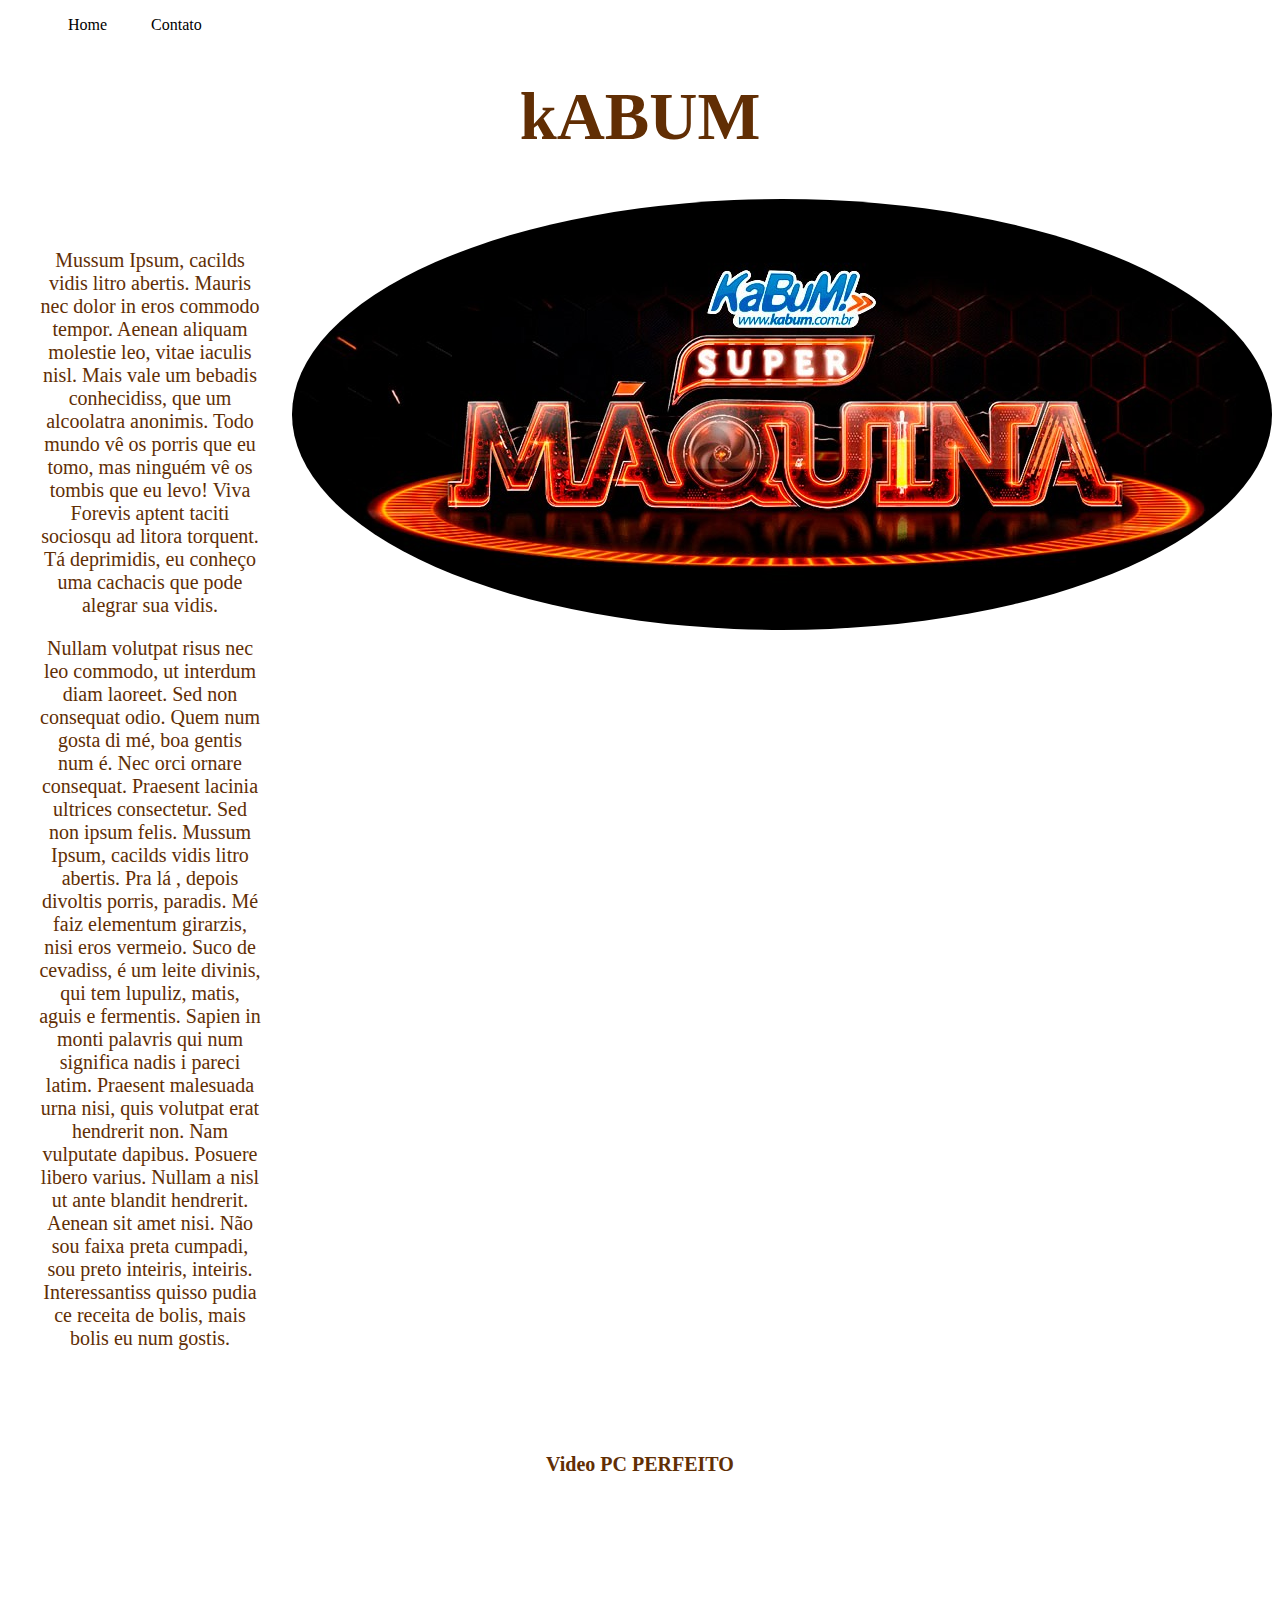
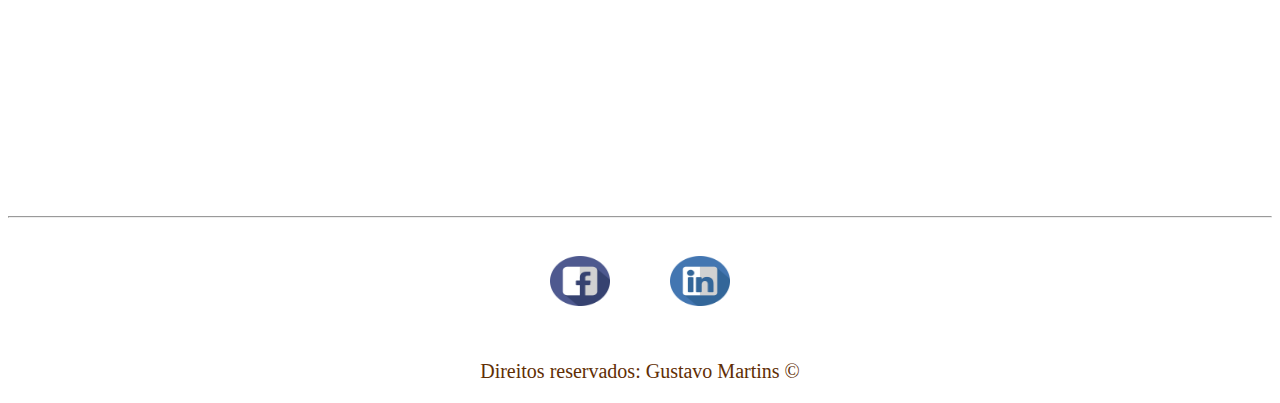
<file: index.html>
<!DOCTYPE html>
<html lang="pt-br">
<head>
    <meta charset="UTF-8">
    <meta name="viewport" content="width=device-width, initial-scale=1.0">
    <title >Kabum</title>
<link rel="stylesheet" href="asset/css/style.css">
    <style>
      .center{
            font-size: 20px;
            color: rgb(97, 46, 4);
            text-align: center;
        }
    </style>
    <style>
        p{
            font-size: 2px;
        }
    </style>

</head>

<body>
    <ul id="menu">
        <li>
             <a href="index.html">Home</a>
        </li>
        
        <li>
            <a href="contato.html">Contato</a>
       </li>

    </ul>

    <h1 style="font-size: 50pt;" class="center">kABUM</h1>
    <div class="container">
        <div class="p-30">
            <p class="center">
                Mussum Ipsum, cacilds vidis litro abertis. Mauris nec dolor in eros commodo tempor. Aenean aliquam molestie leo, vitae iaculis nisl. Mais vale um bebadis conhecidiss, que um alcoolatra anonimis. Todo mundo vê os porris que eu tomo, mas ninguém vê os tombis que eu levo! Viva Forevis aptent taciti sociosqu ad litora torquent. Tá deprimidis, eu conheço uma cachacis que pode alegrar sua vidis.
            </p>
            <p class="center">
                Nullam volutpat risus nec leo commodo, ut interdum diam laoreet. Sed non consequat odio. Quem num gosta di mé, boa gentis num é. Nec orci ornare consequat. Praesent lacinia ultrices consectetur. Sed non ipsum felis. Mussum Ipsum, cacilds vidis litro abertis. Pra lá , depois divoltis porris, paradis. Mé faiz elementum girarzis, nisi eros vermeio. Suco de cevadiss, é um leite divinis, qui tem lupuliz, matis, aguis e fermentis. Sapien in monti palavris qui num significa nadis i pareci latim.

                Praesent malesuada urna nisi, quis volutpat erat hendrerit non. Nam vulputate dapibus. Posuere libero varius. Nullam a nisl ut ante blandit hendrerit. Aenean sit amet nisi. Não sou faixa preta cumpadi, sou preto inteiris, inteiris. Interessantiss quisso pudia ce receita de bolis, mais bolis eu num gostis.
            </p>
        </div>

        <div>
            <img class="br-50 wh" src="asset/img/Maq.jpg" alt="Desconto Fone">
        </div>
       <link rel="stylesheet" href="asset/css/style.css">
       
    </div>


<br>
<br>


<h2 class="center">Video PC PERFEITO</h2>

<div class="container">
    <iframe width="560" height="315" 
    src="https://www.youtube.com/embed/5ysAK2r_bLY" 
    frameborder="0" 
    allow="accelerometer; autoplay; clipboard-write; encrypted-media; gyroscope; picture-in-picture" 
    allowfullscreen></iframe>
    
</div>
<hr>
<footer >
    <div class="container">

        <a href="https://www.facebook.com/profile.php?id=100004363878495">
            <img class ="tm-social p-30"src="asset/img/facebook.png" alt="Logo Facabook">
        </a>
<a href="https://www.linkedin.com/in/gustavo-martins-3a9980136">
    <img class="tm-social p-30" src="asset/img/linkedin.png" alt="Logo linkedIn">
</a>

    </div>
    <p class="center">
        Direitos reservados: Gustavo Martins &copy
    </p>
  
</footer>

    

</body>
</html>
</file>
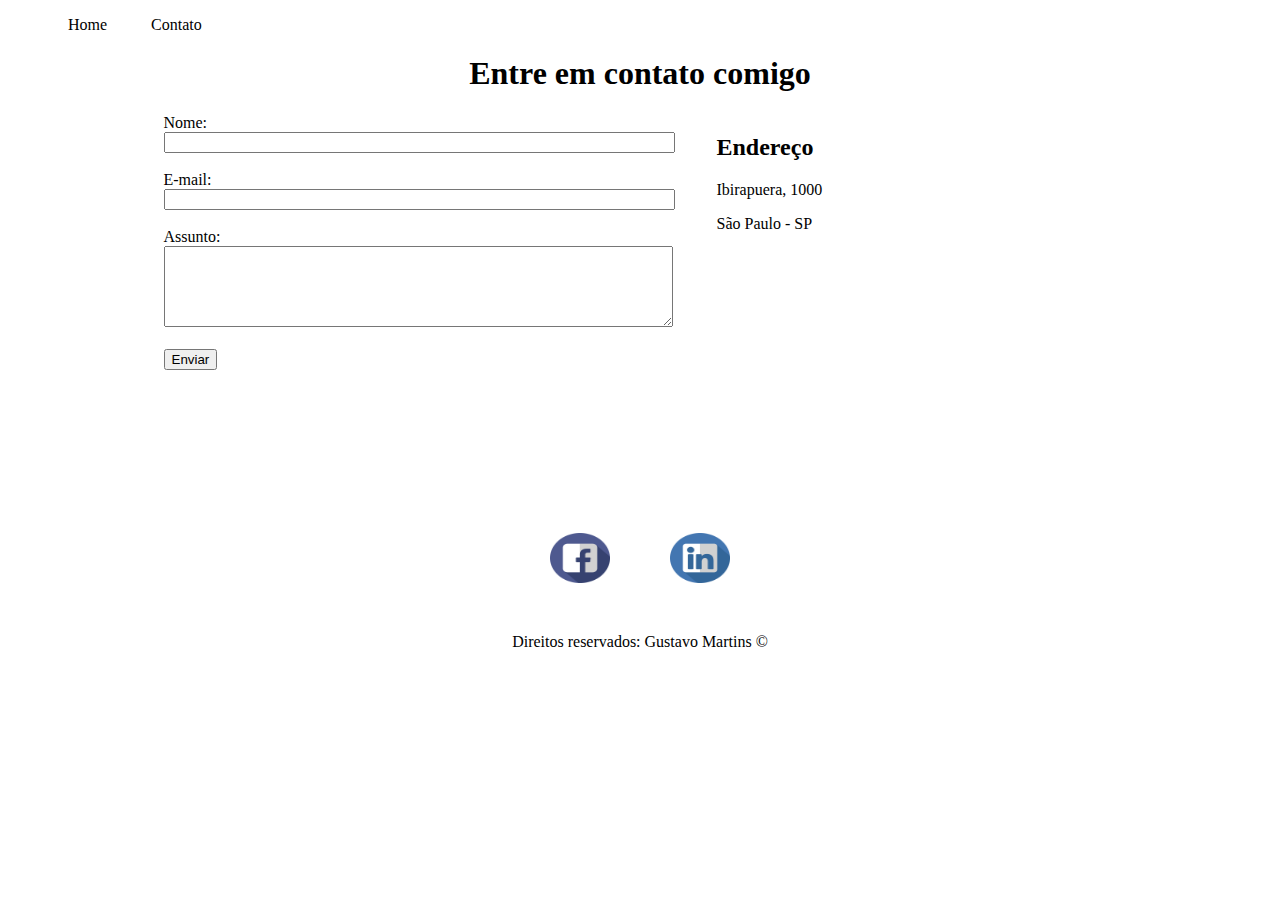
<file: contato.html>
<!DOCTYPE html>
<html lang="pt-br">
<head>
    <meta charset="UTF-8">
    <meta name="viewport" content="width=device-width, initial-scale=1.0">
    <title>Contato</title>
    <link rel="stylesheet" href="asset/css/style.css">
</head>
<body>  
    <ul id="menu">

        <li>
             <a href="index.html">Home</a>
        </li>
        
        <li>
            <a href="contato.html">Contato</a>
       </li>

    </ul>

    <h1 class="center">Entre em contato comigo</h1>
<div class="container">
    
    <div>
        <form></form>
        <label for="Nome">Nome:</label> <br>
        <input type="text" id="nome" onkeyup='validaNome()'>
       <div id='txtNome'></div>
        <br>
        <label for="email">E-mail:</label> <br>
        <input type="email" id="email" onkeyup="validaEmail()">
        <div id='txtEmail'></div>
        <br>
        <label for="Assunto">Assunto:</label> <br>
        <textarea name="Assunto" id="Assunto" cols="60" rows="5" onkeyup="validaAssunto()"></textarea>
        <div id='txtAssunto'></div>
        <br> 
        <button onclick="enviar()">Enviar</button>
        </form>
    </div>

    <div class="ml-50">
        <h2>Endereço</h2>
        <p>Ibirapuera, 1000</p>
        <p>São Paulo - SP</p>
        <iframe src="https://www.google.com/maps/embed?pb=!1m18!1m12!1m3!1d5170.953944338314!2d-46.66387159729519!3d-23.589387679985848!2m3!1f0!2f0!3f0!3m2!1i1024!2i768!4f13.1!3m3!1m2!1s0x94ce59f1069d11d1%3A0xcb936109af9ce541!2sParque%20Ibirapuera!5e0!3m2!1spt-BR!2sbr!4v1615312206061!5m2!1spt-BR!2sbr" 
        width="400" height="250" style="border:0;" 
        allowfullscreen="" loading="lazy" onmousemove="mapaZoom()" onmouseout="mapaNormal()" id='mapa'></iframe>
    
    </div>
    
</div>

<footer >
    <div class="container br-50">

        <a href="https://www.facebook.com/profile.php?id=100004363878495">
            <img class ="tm-social p-30"src="asset/img/facebook.png" alt="Logo Facabook">
        </a>
<a href="https://www.linkedin.com/in/gustavo-martins-3a9980136">
    <img class="tm-social p-30" src="asset/img/linkedin.png" alt="Logo linkedIn">
</a>

    </div>
    <p class="center">
        Direitos reservados: Gustavo Martins &copy
    </p>
  
</footer>

    <script src="asset/js/script.js"></script>

</body>
</html>
</file>
<file: asset/css/style.css>
/*Estilo da pagina index*/

.center{
    text-align: center;
}

.container {
    display: flex;
    flex-flow: row ;
    justify-content: center;
}

#menu li {
    display: inline;
    padding: 20px;
    
}

#menu li a {
    text-decoration: none;
    color: black;
}

#menu li a:hover {
    color: rgb(140, 177, 247);
}

.p-30{
    padding: 30px;
}

.br-50{
    border-radius: 50%;
}
.tm-social{
    width: 60px;
    height: 50px;
}

/* Estilo contato*/

.ml-50{
margin-left: 50px;
}
</file>
